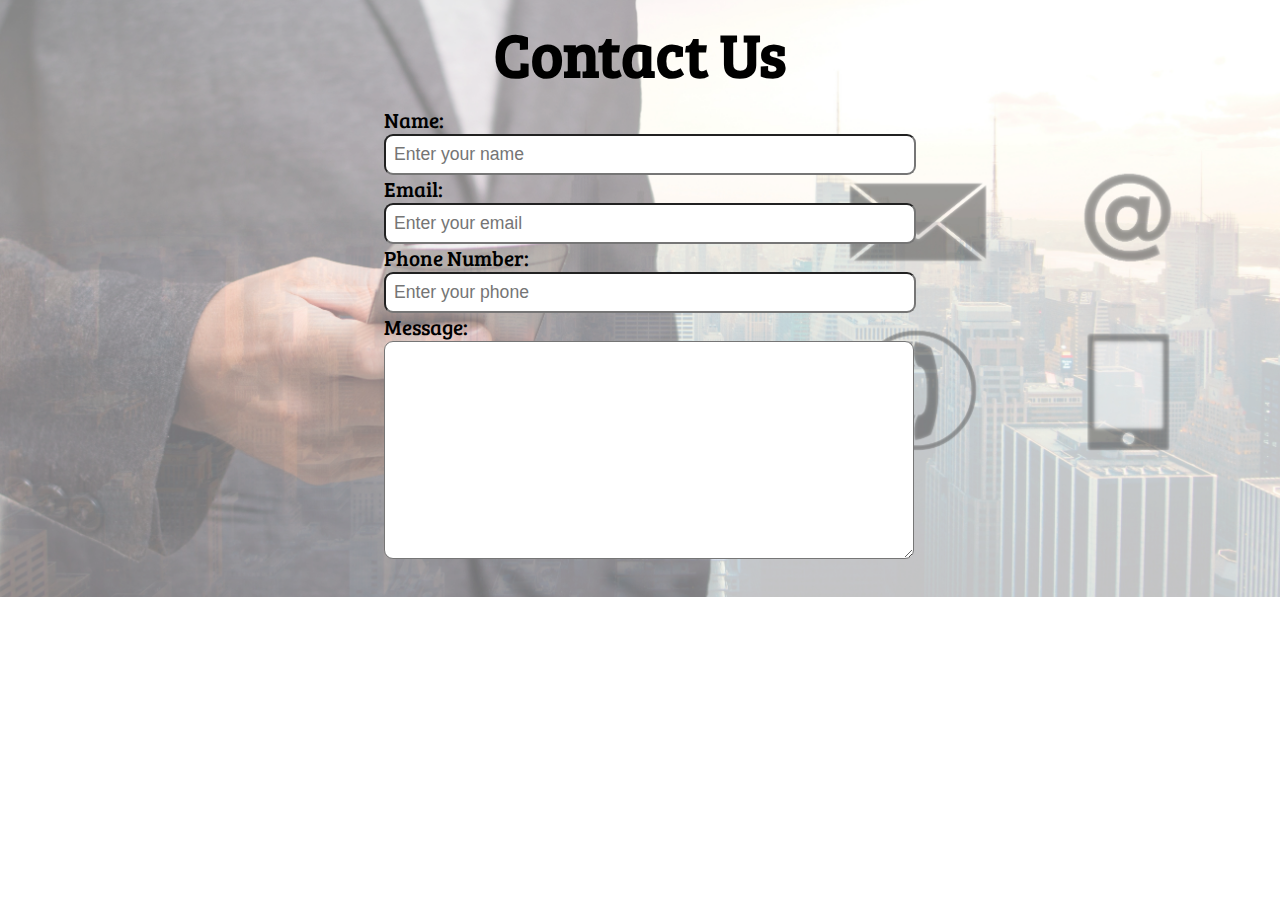
<file: food project/contact.html>
<!DOCTYPE html>
<html lang="en">
<head>
    <meta charset="UTF-8">
    <meta http-equiv="X-UA-Compatible" content="IE=edge">
    <meta name="viewport" content="width=device-width, initial-scale=1.0">
    <title>Contact Us</title>
    <link rel="stylesheet" href="css/style.css">
    <link rel="stylesheet" media="screen and (max-width: 1170px)" href="css/phone.css">
    <link href="https://fonts.googleapis.com/css?family=Baloo+Bhai|Bree+Serif&display=swap" rel="stylesheet">
</head>
<body>
    
    <section id="contact">
        <h1 class="h-primary center">Contact Us</h1>
        <div id="contact-box">
            <form action="">
                <div class="form-group">
                    <label for="name">Name: </label>
                    <input type="text" name="name" id="name" placeholder="Enter your name">
                </div>
                <div class="form-group">
                    <label for="email">Email: </label>
                    <input type="email" name="name" id="email" placeholder="Enter your email">
                </div>
                <div class="form-group">
                    <label for="phone">Phone Number: </label>
                    <input type="phone" name="name" id="phone" placeholder="Enter your phone">
                </div>
                <div class="form-group">
                    <label for="message">Message: </label>
                    <textarea name="message" id="message" cols="30" rows="10"></textarea>
                </div>
            </form>
        </div>
    </section>

</body>
</html>
</file>
<file: food project/css/phone.css>
/* Navigation */
#navbar {
    flex-direction: column;
}

#navbar ul li a{
    font-size: 1rem;
    padding: 0px 7px;
    padding-bottom: 8px;
}
/* Home section */
#home{
    height: 370px; 
    padding: 3px 28px;
}

#home::before{
    height: 480px; 
}

#home p{
    font-size: 13px;
}

/* Services section  */
#services{
    flex-direction: column;
}

#services .box { 
    padding: 14px;
    margin: 2px 0px; 
    margin-bottom: 20px;
}

/* Clients section */
#clients{
    flex-wrap: wrap;
}

#clients img{
    width: 66px;
    padding: 6px;
    height: auto;
}

/* Contact us section */
#contact-box form{
    width:80%;
}
/* Footer */

/* Utility classes */
.h-primary{
    font-size:26px;
}
.btn{
    font-size: 13px;
    padding: 4px 8px;
}
</file>
<file: food project/css/style.css>
/* CSS Reset */
*{
    margin: 0;
    padding: 0;
}

html{
    scroll-behavior: smooth;
}

/* CSS Variables */
:root{
    --navbar-height: 59px;
}

/* Navigation Bar */
#navbar{
    display: flex;
    align-items: center;
    position: sticky;
    top: 0px;
}

#navbar::before{
    content: "";
    background-color: black;
    position: absolute;
    top:0px;
    left:0px;
    height: 100%;
    width:100%;
    z-index: -1;
    opacity: 0.2;
}

/* Navigation Bar: Logo and Image */
#logo{
    margin: 10px 34px;
}

#logo img{
    height: 59px;
    margin: 3px 6px;
    border-radius: 50%;
}


/* Navigation Bar: List Styling */

#navbar ul{
    display: flex;
    font-family: 'Baloo Bhai', cursive;
}

#navbar ul li{ 
    list-style: none;
    font-size: 1.3rem;
}

#navbar ul li a{
    color: white;
    display: block;
    padding: 3px 22px;
    border-radius: 20px;
    text-decoration: none;
}

#navbar ul li a:hover{
    color: black;
    background-color: white;
}

/* Home Section */
#home{
    display: flex;
    flex-direction: column;
    padding:3px 200px;
    height: 550px;
    justify-content: center;
    align-items: center;
}

#home::before{ 
    content: "";
    position: absolute;
    background: url('2.jpg') no-repeat center center/cover;
    height: 642px;
    top:0px;
    left:0px;
    width: 100%;
    z-index: -1;
    opacity:0.89;
}

#home h1{
    color:white;
    text-align: center;
    font-family: 'Bree Serif', serif;
}

#home p{
    color:white;
    text-align: center;
    font-size: 1.5rem;
    font-family: 'Bree Serif', serif;
}
/* Services Section */
#services{
    margin: 34px;
    display: flex;
}
#services .box{ 
    border: 2px solid brown;
    padding: 34px;
    margin: 2px 55px;
    border-radius: 28px;
    background: #f2f2f2;
    margin-bottom: 20px;
    height: 60vh;
    width: 80vh;
}

#services .box img{ 
   height: 160px;
   margin: auto;
   display: block;
}

#services .box p{
    font-family: 'Bree Serif', serif;

} 

/* Clients Section */
#client-section{ 
    position: relative;
}

#client-section::before{
 content: "";
 position: absolute;
 background: url('4.jpg');
 width: 100%;
 height: 100%;
 z-index: -1;
 opacity: 0.3;
}

#clients{
    display: flex;
    justify-content: center;
    align-items: center;
}

.client-item{
    padding: 34px;
}

#clients img{
    height: 124px;
}


/* Contact Section */
#contact{
    position: relative;
}
#contact::before{
    content: "";
    position: absolute;
    width: 100%;
    height: 100%;
    z-index: -1;
    opacity: 0.7;
    background: url('../contact.jpg') no-repeat center center/cover;

}
#contact-box{
    display: flex;
    justify-content: center;
    align-items: center;
    padding-bottom: 34px;
}
#contact-box input, 
#contact-box textarea{
    width: 100%;
    padding: 0.5rem;
    border-radius: 9px;
    font-size: 1.1rem;
} 

#contact-box form{
    width: 40%;
}

#contact-box label{
   font-size: 1.3rem;
   font-family: 'Bree Serif', serif;

}


footer{
    background: black;
    color: white;
    padding: 9px 20px;
}

/* Utility Classes */
.h-primary{
    font-family: 'Bree Serif', serif;
    font-size: 3.8rem;
    padding: 12px;
}

.h-secondary{
    font-family: 'Bree Serif', serif;
    font-size: 2.3rem;
    padding: 12px;
}

.btn{
    padding: 6px 20px;
    border: 2px solid white;
    background-color: brown;
    color: white;
    margin: 17px;
    font-size: 1.5rem;
    border-radius: 10px;
    cursor:pointer;
}

.center{
    text-align: center;
    
}
/* #navbar{
    justify-content: space-between;
}  */
</file>
